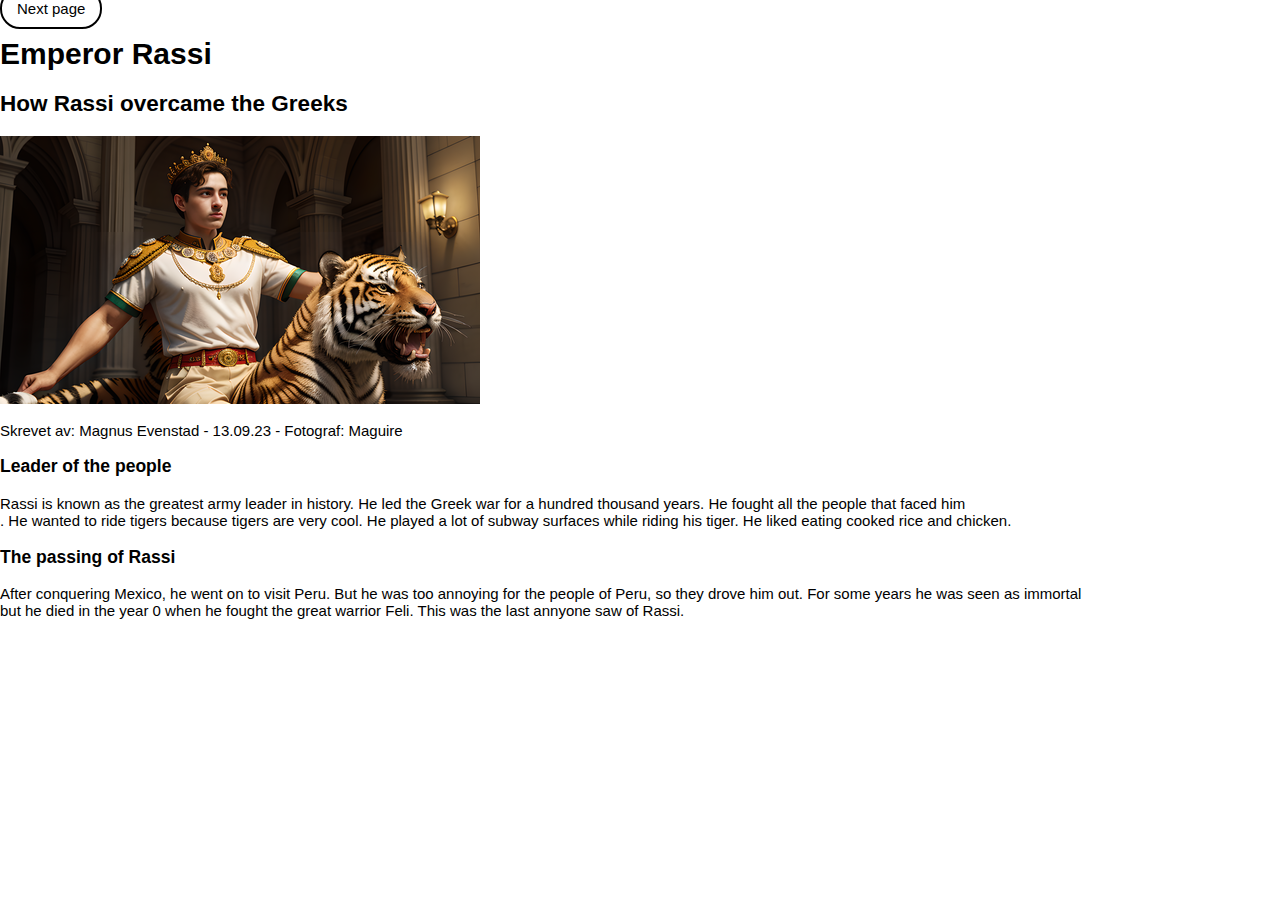
<file: website/website.html>
<!DOCTYPE html>
<html class="website">
<html lang="en">
<head>
    <meta charset="UTF-8">
    <meta name="viewport" content="width=device-width, initial-scale=1.0">
    <title>Mainpage</title>
    <link rel="stylesheet" href="css/stylesheet.css">
    <link rel="icon" type="image/ico" href="media/favicon.ico">
</head>

<body>
    <header>
        <nav class="navbar">
        <!-- Kanskje bare navbar (?) -->
            <a class="navbar-button" href="sub-site/sub-site.html">Next page</a>
            <!-- IKKE BRUKE  BUTTON INNNENFOR A HREF. STYLE A SOM EN KNAPP ISTENFOR ELLER BRUK onClick event i JS -->
        </nav>
    </header>

    <main class="web-body"> 
        <!-- IKKE BRUKE DIV, er bruker man main. Riktig nå? -->
        <h1 class="website-h1">Emperor Rassi</h1>
        <h2>How Rassi overcame the Greeks</h2>
        <img src="media/syktnicebilde.png" alt="A young king in ornate attire sits beside a roaring tiger in a grand hall"> <br>
        <!-- Kanskje bedre alt tekst(?) -->
        <!-- Bør det brukes p istedenfor p1? -->
        <p class="web-author">Skrevet av: Magnus Evenstad - 13.09.23 - Fotograf: Maguire</p>
        <!-- Ikke nested div -->
        <h3>Leader of the people</h3>
        <p>Rassi is known as the greatest army leader in history. He led the Greek war for a hundred thousand years. He fought all the people that faced him <br>. He wanted to ride tigers because tigers are very cool.
            He played a lot of subway surfaces while riding his tiger. He liked eating cooked rice and chicken.</p>
        <h3>The passing of Rassi</h3>
        <p>After conquering Mexico, he went on to visit Peru. But he was too annoying for the people of Peru, so they drove him out. For some years he was seen as immortal <br> but he died in the year 0 when he fought the great warrior Feli. This was the last annyone saw of Rassi.</p>
        </main>
</body>
</html>
</file>
<file: website/css/stylesheet.css>
.website {
    font-family: Arial, Helvetica, sans-serif;
    font-size: 15px;
}

html, body{
    margin: 0%;
}

.front-page-container{
    background-color: gray;
}

.mainpage-h1 {
    font-size: 40px;
    text-align: left;
}

.mainpage-web-body {
    background-color: #ffffff;
    max-width: 800px;
    padding: 20px;
    padding-top: 2px;
    text-align: left;
    width: 70%;
    margin: auto;
}

@media only screen and (max-width: 600px) {
    .web-body {
        width: 100%;
        padding: 0;
    }
}

.mainpage-text-author {
    font-size: 10px;
    color: rgb(201, 149, 53);
}

#author_text {
padding-left: 12%;
padding-top: 1%;
}

.navbar-mainpage {
    background-color: #090303;
    overflow: hidden;
    width: 100%;
  }

.navbar-mainpage a:hover {
    color: rgb(204, 105, 5);
  }

.navbar-mainpage a {
    font-size: 15px;
    float: right;
    color: #68bb41;
    text-align: left;
    padding: 10px 16px;
    text-decoration: none;
  }

#oslomet-logo {
    width: 100px;
    height: 30px;
    margin: 10px;
  }

#mainpage-author-picture{
    width: 80px;
    float: left;
}

#tiger-picture{
    width: 90%;
    padding-left: 5%;
}


.sub-site {
    font-family: Arial, Helvetica, sans-serif;
    
}

.sub-site h1 {
    padding-left: 2%;
    padding-bottom: 15px;
}

.sub-site main{
    padding-left: 30px;
}

.sub-site ul {
    padding-bottom: 15px;
}

.sub-site h3 {
    font-size: 18px;
}

.sub-site li {
    padding-bottom: 3px;
}

.sub-site .email-list ul {
    text-align: center;  
    background-color: rgb(252, 148, 3);
    padding-top: 50px;
    margin-bottom: 0px;
}

.sub-site .email-list li {
    display: inline-block;
    padding: 15px 30px;
    margin-bottom: 30px;
}

.sub-site body{
    margin: 0;
    padding: 0;
}
.sub-site header {
    padding: 0;
    margin: 0;
}

.subsite-navbar .ul{    
    list-style: none;  
}


.sub-site nav{
    text-align: right;
    padding: 0;  
    background-color:	rgb(252, 148, 3);
    overflow: hidden;
    text-align: right;
    padding: 15px 75px 0px 0px;
}

.navbar-button {
    cursor: pointer;
    padding: 10px 15px 10px 15px;
    border-radius: 20px;
    background-color: #ffffff;
    color: black;
    border: black 2px solid;
    text-decoration: none;
}

.navbar-button:hover {
    background-color: #c3c2c2
}



.subsite-navbar li {
    display: inline-block;
    padding: 15px 30px;
    cursor: pointer;
    }
    .subsite-navbar-list-left{
    text-align: left;
    float: left;
    font-size: 18;
    font-weight: bolder;
    }
    
    .subsite-navbar-list-right{
    text-align: right;
    float:right;
    font-weight: bold;
    }
    .subsite-navbar-list-right li:hover{
        text-decoration: underline;
    }

    .subsite-navbar-list-right a{
        color: black;
        text-decoration: none;
    }

    #screenshotPage1{
        width: 50%;
        height: 50%;
        min-width: 350px;
    }

    #screenshotPage2{
        width: 50%;
        height: 50%;
        min-width: 350px;
    }
</file>
